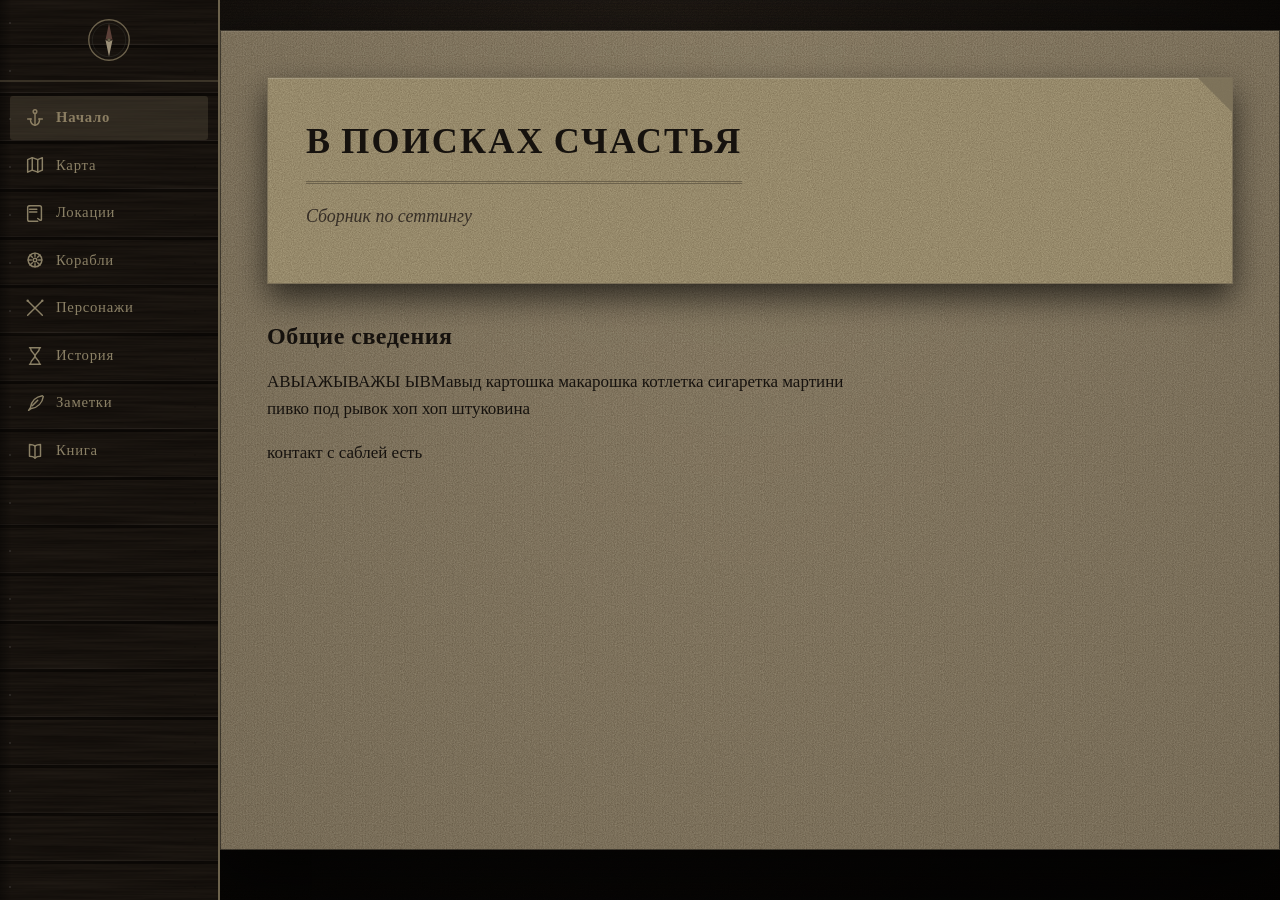
<file: index.html>
<!DOCTYPE html>
<html lang="ru">
<head>
<meta charset="UTF-8">
<meta name="viewport" content="width=device-width, initial-scale=1.0">
<title>В поисках счастья</title>
<meta name="description" content="Сайт-сеттинг.">
<link rel="preconnect" href="https://fonts.googleapis.com">
<link rel="preconnect" href="https://fonts.gstatic.com" crossorigin>
<link href="https://fonts.googleapis.com/css2?family=Pirata+One&family=Cinzel:wght@400;600;700&family=IM+Fell+English:ital@0;1&family=Special+Elite&display=swap" rel="stylesheet">
<link rel="stylesheet" href="style.css">
</head>
<body>

<div class="app-shell">
  <!-- ============ СПИНКА / НАВИГАЦИЯ (корешок судового журнала) ============ -->
  <nav class="spine" id="spine" aria-label="Основная навигация">
    <div class="spine-brand" aria-hidden="true">
      <svg viewBox="0 0 100 100" fill="none">
        <circle cx="50" cy="50" r="46" stroke="#6c624c" stroke-width="3"/>
        <circle cx="50" cy="50" r="38" stroke="#464a43" stroke-width="1" opacity=".7"/>
        <g class="compass-needle">
          <path d="M50 12 L58 50 L50 46 L42 50 Z" fill="#5c4038"/>
          <path d="M50 88 L58 50 L50 54 L42 50 Z" fill="#9c9078"/>
        </g>
        <circle cx="50" cy="50" r="4" fill="#6c624c"/>
      </svg>
    </div>
    <ul class="spine-tabs" id="spine-tabs">
      <!-- заполняется через engine.js -->
    </ul>
  </nav>

  <div class="main-col">
    <main class="content" id="app" role="main">
      <!-- содержимое подставляется через engine.js -->
    </main>
  </div>
</div>

<!--
  ПОРЯДОК ПОДКЛЮЧЕНИЯ ВАЖЕН:
  сначала файлы с данными (data/*.js) — их можно редактировать свободно,
  затем engine.js — общий код сайта, его трогать не нужно.
-->
<script src="data/site-info.js"></script>
<script src="data/locations.js"></script>
<script src="data/ships.js"></script>
<script src="data/characters.js"></script>
<script src="data/history.js"></script>
<script src="data/notes.js"></script>
<script src="data/book.js"></script>
<script src="engine.js"></script>
</body>
</html>
</file>
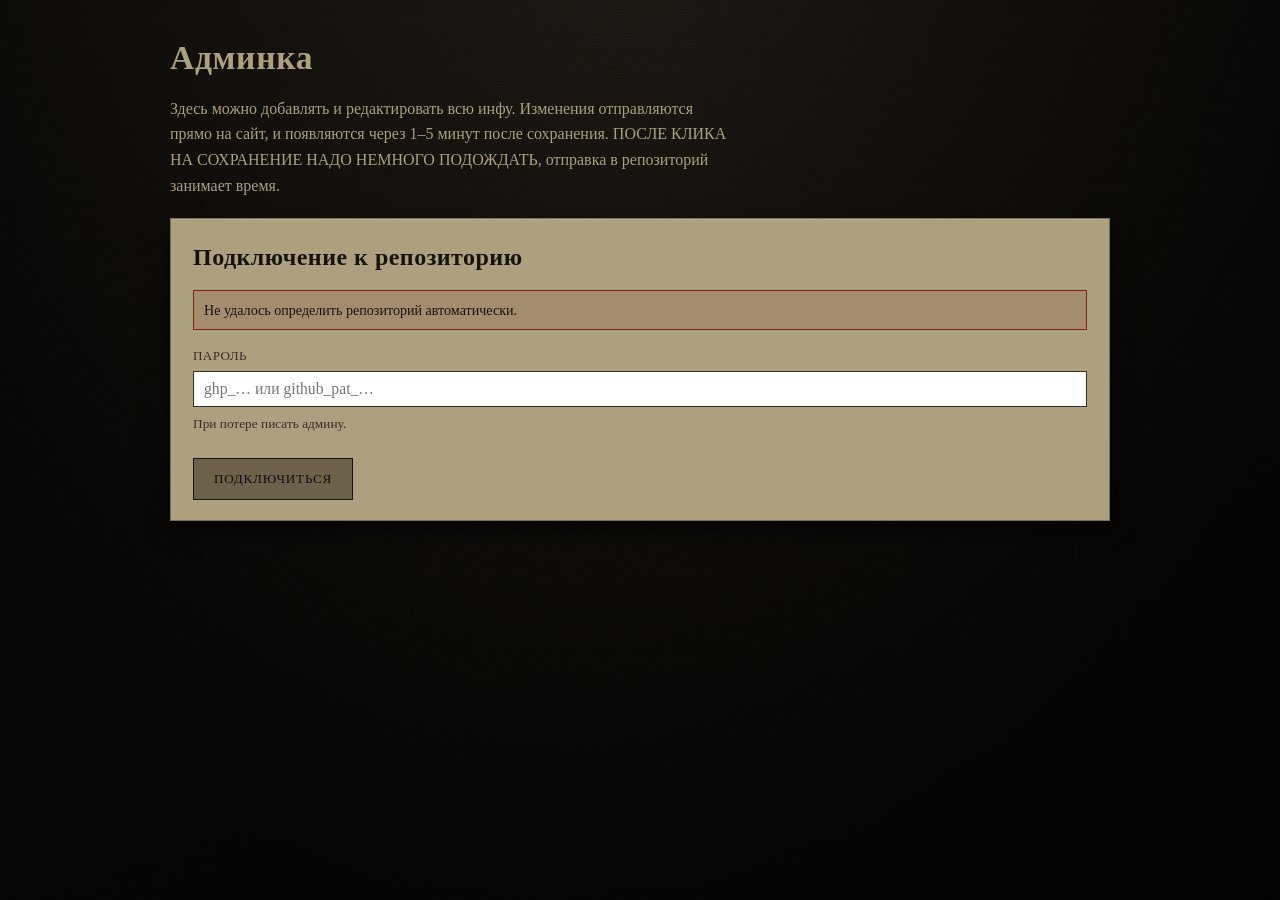
<file: admin.html>
<!DOCTYPE html>
<html lang="ru">
<head>
<meta charset="UTF-8">
<meta name="viewport" content="width=device-width, initial-scale=1.0">
<title>Админка || В поисках счастья</title>
<meta name="robots" content="noindex, nofollow">
<link rel="preconnect" href="https://fonts.googleapis.com">
<link rel="preconnect" href="https://fonts.gstatic.com" crossorigin>
<link href="https://fonts.googleapis.com/css2?family=Cinzel:wght@400;600;700&family=IM+Fell+English:ital@0;1&family=Special+Elite&display=swap" rel="stylesheet">
<link rel="stylesheet" href="style.css">
<style>
  /* ---- служебные стили админки, поверх основной темы сайта ---- */
  body{ font-size:16px; }
  .admin-shell{ max-width:980px; margin:0 auto; padding:32px 20px 100px; }
  .admin-head h1{ font-family:var(--font-head); color:var(--parchment-light); margin-bottom:.3em; }
  .admin-head p{ max-width:70ch; }

  .admin-card{
    background: var(--parchment-light);
    border:1px solid var(--parchment-dark);
    box-shadow: 0 1px 0 rgba(255,255,255,.15) inset, 0 10px 22px var(--shadow);
    padding:20px 22px;
    margin:20px 0;
    color: var(--ink);
  }
  .admin-card h2{ margin-top:0; }
  .admin-card small{ color: var(--ink-soft); display:block; margin-top:2px; }

  .admin-grid2{ display:grid; grid-template-columns:1fr 1fr; gap:12px 16px; }
  @media (max-width:640px){ .admin-grid2{ grid-template-columns:1fr; } }

  .admin-field{ display:flex; flex-direction:column; gap:4px; margin-bottom:14px; }
  .admin-field > span{ font-family:var(--font-head); font-size:.82rem; letter-spacing:.03em; color:var(--ink-soft); }
  .admin-field input[type="text"],
  .admin-field input[type="number"],
  .admin-field input[type="password"],
  .admin-field select,
  .admin-field textarea{
    font-family: var(--font-body);
    font-size:.98rem;
    padding:8px 10px;
    border:1px solid var(--ink-soft);
    background:#fff;
    color: var(--ink);
    width:100%;
  }
  .admin-field textarea.mono{ font-family: var(--font-stamp); font-size:.85rem; line-height:1.5; }
  .admin-field textarea{ resize:vertical; }

  .admin-id-row{ display:flex; gap:8px; }
  .admin-id-row input{ flex:1; }

  .btn-sm{ padding:6px 10px; font-size:.68rem; }
  .btn.danger, .btn-ghost.danger{ border-color:#7a2418; color:#7a2418; }

  .admin-toolbar{ display:flex; gap:10px; flex-wrap:wrap; margin-bottom:16px; }

  .admin-list{ display:flex; flex-direction:column; gap:8px; }
  .admin-row{
    display:flex; justify-content:space-between; align-items:center; gap:12px;
    background: var(--parchment);
    border:1px solid var(--parchment-dark);
    padding:10px 14px;
    color: var(--ink);
  }
  .admin-row-main{ display:flex; flex-direction:column; }
  .admin-row-sub{ font-size:.78rem; color: var(--ink-soft); }
  .admin-row-actions{ display:flex; gap:6px; flex-wrap:wrap; }
  .admin-empty{ color: var(--ink-soft); }

  .admin-form h3{ margin-top:0; }
  .admin-form-actions{ display:flex; gap:10px; margin-top:10px; }

  .admin-pairs .admin-pairs-rows{ display:flex; flex-direction:column; gap:6px; margin:6px 0; }
  .admin-pair-row{ display:flex; gap:6px; }
  .admin-pair-row input{ flex:1; padding:6px 8px; border:1px solid var(--ink-soft); font-family:var(--font-body); }

  .admin-checklist-filter{
    font-family: var(--font-body); font-size:.9rem; padding:6px 8px;
    border:1px solid var(--ink-soft); margin-bottom:6px; width:100%;
  }
  .admin-checklist-box{
    max-height:260px; overflow-y:auto; border:1px solid var(--ink-soft);
    background:#fff; padding:6px 8px; display:flex; flex-direction:column; gap:1px;
  }
  .admin-checklist-item{
    display:flex; align-items:baseline; gap:8px; padding:5px 6px;
    font-family:var(--font-body); font-size:.92rem; color:var(--ink); cursor:pointer;
  }
  .admin-checklist-item:hover{ background: var(--parchment); }
  .admin-checklist-item input{ margin:0; flex-shrink:0; }
  .admin-checklist-id{ color:var(--ink-soft); font-size:.8em; }

  #admin-content{
    background: var(--parchment-light);
    border:1px solid var(--parchment-dark);
    box-shadow: 0 1px 0 rgba(255,255,255,.15) inset, 0 10px 22px var(--shadow);
    padding:20px 22px;
    color: var(--ink);
    min-height:60px;
  }
  #admin-content:empty{ display:none; }

  .admin-tabs{ margin:20px 0 16px; }
  .admin-tab-select{
    font-family: var(--font-head); font-size:.85rem; letter-spacing:.03em; text-transform:uppercase;
    padding:11px 14px; border:1px solid var(--parchment-dark); background: var(--leather-dark);
    color:var(--parchment-light); width:100%; max-width:380px; cursor:pointer;
  }

  .admin-repo-error{
    font-size:.88rem; margin:0 0 16px; padding:8px 10px;
    background: rgba(122,36,24,.15); border:1px solid #7a2418; color: var(--ink);
  }
  .admin-repo-error code{ font-family: var(--font-stamp); font-size:.9em; }

  .admin-mappoint-box{
    position:relative; width:100%; max-width:520px; border:1px solid var(--ink-soft);
    background: var(--parchment); overflow:hidden; cursor:crosshair; line-height:0;
  }
  .admin-mappoint-img{ width:100%; height:auto; display:block; user-select:none; -webkit-user-drag:none; }
  .admin-mappoint-noimg{
    padding:28px 16px; text-align:center; color: var(--ink-soft); font-size:.85rem; line-height:1.5;
  }
  .admin-mappoint-pin{
    position:absolute; width:18px; height:18px; margin-left:-9px; margin-top:-9px;
    border-radius:50%; background: var(--gold, #c9a227); border:2px solid #3a2a1a;
    box-shadow:0 1px 4px rgba(0,0,0,.6); cursor:grab; touch-action:none;
  }
  .admin-mappoint-pin:active{ cursor:grabbing; }
  .admin-mappoint-controls{ display:flex; gap:10px; align-items:center; margin-top:8px; flex-wrap:wrap; }
  .admin-mappoint-coord{ display:flex; align-items:center; gap:6px; font-size:.85rem; color: var(--ink-soft); }
  .admin-mappoint-coord input{
    width:80px; padding:5px 7px; border:1px solid var(--ink-soft); font-family:var(--font-body);
  }

  .admin-status{
    font-size:.88rem; margin-top:10px; padding:8px 10px;
    border-left:3px solid var(--gold); display:none;
    color: var(--ink); background: rgba(22,18,14,.05);
  }
  .admin-status.show{ display:block; }
  .admin-status.success{ border-color: var(--gold-bright); }
  .admin-status.error{ border-color:#7a2418; color:#5a1c12; background: rgba(122,36,24,.08); }
  .admin-status.info{ border-color: var(--ink-soft); }

  .admin-toast{
    position:fixed; right:18px; bottom:18px; max-width:340px;
    background: var(--leather-dark); border:1px solid var(--gold); color:var(--parchment-light);
    padding:12px 16px; box-shadow:0 10px 24px rgba(0,0,0,.6); font-size:.9rem; z-index:50;
  }
  .admin-toast.error{ border-color:#7a2418; }

  .admin-warn{
    font-size:.85rem; background: rgba(122,36,24,.15); border:1px solid #7a2418;
    padding:10px 12px; color: var(--parchment-light); margin-top:10px;
  }
</style>
</head>
<body>

<div class="admin-shell">  <header class="admin-head">    <h1>Админка</h1>    <p>Здесь можно добавлять и редактировать всю инфу. Изменения отправляются прямо на сайт, и появляются через 1–5 минут после сохранения. ПОСЛЕ КЛИКА НА СОХРАНЕНИЕ НАДО НЕМНОГО ПОДОЖДАТЬ, отправка в репозиторий занимает время.</p>  </header>

  <section class="admin-card" id="setup-panel">
    <h2>Подключение к репозиторию</h2>
    <form id="connect-form">
      <p class="admin-repo-error" id="repo-error-line" hidden>
        Не удалось определить репозиторий автоматически.</p>
      <input type="hidden" id="cfg-owner">
      <input type="hidden" id="cfg-repo">
      <div class="admin-grid2" id="repo-fields-grid">
        <label class="admin-field" style="grid-column:1/-1">
          <span>ПАРОЛЬ</span>
          <input type="password" id="cfg-token" placeholder="ghp_… или github_pat_…">
          <small>При потере писать админу.</small>
        </label>
      </div>
      <div class="admin-form-actions">
        <button type="submit" class="btn">Подключиться</button>
      </div>
      <div class="admin-status" id="connect-status"></div>
    </form>
  </section>

  <nav class="admin-tabs" id="admin-tabs" hidden></nav>
  <section id="admin-content"></section>
</div>

<div id="toast" class="admin-toast" hidden></div>

<script>
/* =========================================================================
   АДМИНКА — читает и пишет файлы data/*.js напрямую через GitHub API.
   Логику сайта (engine.js, style.css) эта страница не трогает.
   ========================================================================= */

// Разрешаем переопределить адрес API через ?apiBase=... — используется
// только для локального тестирования, обычным пользователям не нужно.
const API_BASE = new URLSearchParams(location.search).get("apiBase") || "https://api.github.com";
const CONFIG_KEY = "codexAdminConfig_v1";
const DEFAULT_BRANCH = "main"; // ветку больше не выбирают в интерфейсе — всегда работаем с main

function escapeHtml(str){
  return String(str ?? "").replace(/[&<>"']/g, s => ({
    "&":"&amp;", "<":"&lt;", ">":"&gt;", '"':"&quot;", "'":"&#39;"
  }[s]));
}
function escapeAttr(str){ return escapeHtml(str); }

function b64EncodeUnicode(str){
  return btoa(encodeURIComponent(str).replace(/%([0-9A-F]{2})/g, (_, p) => String.fromCharCode(parseInt(p, 16))));
}
function b64DecodeUnicode(str){
  return decodeURIComponent(atob(str).split("").map(c => "%" + ("00" + c.charCodeAt(0).toString(16)).slice(-2)).join(""));
}

const TRANSLIT = {а:"a",б:"b",в:"v",г:"g",д:"d",е:"e",ё:"e",ж:"zh",з:"z",и:"i",й:"y",к:"k",л:"l",м:"m",н:"n",о:"o",п:"p",р:"r",с:"s",т:"t",у:"u",ф:"f",х:"h",ц:"ts",ч:"ch",ш:"sh",щ:"sch",ъ:"",ы:"y",ь:"",э:"e",ю:"yu",я:"ya"};
function slugify(str, prefix){
  const t = String(str || "").toLowerCase().split("").map(ch => TRANSLIT[ch] ?? ch).join("");
  const s = t.replace(/[^a-z0-9]+/g, "-").replace(/^-+|-+$/g, "");
  return prefix ? `${prefix}-${s}` : s;
}

// ---------- автоопределение владельца/репозитория по адресу GitHub Pages ----------
// Работает, когда страница открыта как https://ВЛАДЕЛЕЦ.github.io/... —
// для пользовательских/органайзе้шн-страниц (репозиторий "владелец.github.io",
// сайт в корне) и для проектных страниц (репозиторий = первая папка в пути).
// Если сайт на своём домене или открыт локально — определить не получится,
// тогда поля показываются для ручного ввода.
function detectRepoFromLocation(){
  const m = location.hostname.match(/^([a-z0-9](?:[a-z0-9-]*[a-z0-9])?)\.github\.io$/i);
  if(!m) return null;
  const owner = m[1];
  const parts = location.pathname.split("/").filter(Boolean);
  const first = parts[0];
  const looksLikeRootFile = !first || (parts.length === 1 && first.includes("."));
  const repo = looksLikeRootFile ? `${owner}.github.io` : first;
  return { owner, repo };
}

function applyAutoDetect(){
  const detected = detectRepoFromLocation();
  const errorLine = document.getElementById("repo-error-line");
  const ownerInput = document.getElementById("cfg-owner");
  const repoInput = document.getElementById("cfg-repo");
  const submitBtn = document.querySelector('#connect-form button[type="submit"]');

  if(detected){
    ownerInput.value = detected.owner;
    repoInput.value = detected.repo;
    errorLine.hidden = true;
    if(submitBtn) submitBtn.disabled = false;
  } else {
    ownerInput.value = "";
    repoInput.value = "";
    errorLine.hidden = false;
    if(submitBtn) submitBtn.disabled = true;
  }
}

// ---------- конфиг / localStorage ----------
function getConfig(){
  try{ return JSON.parse(localStorage.getItem(CONFIG_KEY) || "{}"); }
  catch(e){ return {}; }
}
function setConfig(cfg){ localStorage.setItem(CONFIG_KEY, JSON.stringify(cfg)); }
function clearConfig(){ localStorage.removeItem(CONFIG_KEY); }

function authHeaders(){
  const { token } = getConfig();
  return { Authorization: `Bearer ${token}`, Accept: "application/vnd.github+json" };
}

// ---------- GitHub API ----------
async function ghGetFile(path){
  const { owner, repo, branch } = getConfig();
  const url = `${API_BASE}/repos/${owner}/${repo}/contents/${encodeURI(path)}?ref=${encodeURIComponent(branch)}`;
  const res = await fetch(url, { headers: authHeaders() });
  if(!res.ok){
    if(res.status === 404) throw new Error(`Файл ${path} не найден в ${owner}/${repo} (ветка ${branch}).`);
    if(res.status === 401 || res.status === 403) throw new Error("Токен недействителен или не хватает прав доступа.");
    throw new Error(`Ошибка загрузки ${path}: HTTP ${res.status}`);
  }
  const json = await res.json();
  const raw = (json.content || "").replace(/\n/g, "");
  return { content: b64DecodeUnicode(raw), sha: json.sha };
}

async function ghPutFile(path, content, sha, message){
  const { owner, repo, branch } = getConfig();
  const url = `${API_BASE}/repos/${owner}/${repo}/contents/${encodeURI(path)}`;
  const res = await fetch(url, {
    method: "PUT",
    headers: { ...authHeaders(), "Content-Type": "application/json" },
    body: JSON.stringify({ message, branch, sha, content: b64EncodeUnicode(content) })
  });
  if(!res.ok){
    let msg = `HTTP ${res.status}`;
    try{ const j = await res.json(); if(j.message) msg = j.message; }catch(e){}
    if(res.status === 409) throw new Error("Файл изменился в репозитории с момента загрузки. Нажмите «Обновить из GitHub» и повторите правку.");
    throw new Error(`Не удалось сохранить ${path}: ${msg}`);
  }
  return res.json();
}

// ---------- описание файлов данных ----------
const HEADER_NOTE = "\n   Этот файл можно редактировать и через панель admin.html — она\n   перезаписывает файл целиком (кавычки у ключей могут поменяться,\n   на работу сайта это не влияет), и вручную, как обычно.";

// Подсказка про вставку картинок — показывается над полями текста, которые
// это поддерживают (заметки, биография, история и т.п.). Показывается как
// обычный текст (через HTML-сущности), а не как настоящий тег, поэтому
// пример виден, а не пытается загрузиться как картинка.
const IMG_HINT = 'Чтобы вставить картинку в текст, добавьте отдельной строкой: '
  + '<code>&lt;img src="ССЫЛКА_НА_КАРТИНКУ"&gt;</code>. '
  + 'Абзацы разделяйте пустой строкой.';

const SCHEMAS = {
  locations: {
    file: "data/locations.js", dataKey: "locations", title: "Локации", kind: "array", idPrefix: "loc",
    header: `/* =========================================================================
   ЛОКАЦИИ
   =========================================================================
   id            — уникальный код локации, латиницей, без пробелов
   name          — название на странице
   type          — короткая подпись типа места
   image         — путь/ссылка на картинку, или "" для авто-заглушки
   short         — короткое описание (видно в карточке-превью)
   history       — полный текст истории места. Абзацы разделяйте ПУСТОЙ СТРОКОЙ
   characterIds  — список id персонажей (data/characters.js), отмечаются
                   галочками в админке
   mapX, mapY    — положение метки на карте, в ПРОЦЕНТАХ (0-100)${HEADER_NOTE}
   ========================================================================= */
`,
    fields: [
      { key:"id", label:"ID", type:"id", hint:"латиницей, без пробелов, уникальный" },
      { key:"name", label:"Название", type:"text" },
      { key:"type", label:"Тип места", type:"text" },
      { key:"image", label:"Картинка (ссылка)", type:"text", placeholder:"пусто — авто-заглушка" },
      { key:"short", label:"Короткое описание", type:"textarea" },
      { key:"history", label:"Полная история", type:"paragraphs", hint: IMG_HINT },
      { key:"characterIds", label:"Персонажи", type:"checklist-dynamic", source:"characters", hint:"отметьте персонажей, привязанных к этой локации" },
      { key:"mapX", pairKey:"mapY", label:"Метка на карте", type:"mappoint",
        hint:"Кликните по карте или перетащите метку, чтобы задать положение. Числа тоже можно вписать вручную (проценты 0–100)." }
    ]
  },
  characters: {
    file: "data/characters.js", dataKey: "characters", title: "Персонажи", kind: "array", idPrefix: "char",
    header: `/* =========================================================================
   ПЕРСОНАЖИ
   =========================================================================
   id            — уникальный код персонажа, латиницей, без пробелов
   name          — имя на странице
   role          — роль/должность
   faction       — фракция/принадлежность
   locationId    — id локации из data/locations.js, или null
   shipId        — id корабля из data/ships.js, или null
   tags          — список коротких меток-чипов
   image         — путь/ссылка на портрет, или "" для авто-заглушки
   references    — список { src, caption } для референсов дизайна
   arts          — список { src, caption } для готовых артов
   shortBio      — короткая биография (видна в карточке-превью и списке)
   biography     — полная биография. Абзацы разделяйте ПУСТОЙ СТРОКОЙ
   historyNotes  — предыстория/бэкграунд, тем же образом абзацами${HEADER_NOTE}
   ========================================================================= */
`,
    fields: [
      { key:"id", label:"ID", type:"id", hint:"латиницей, без пробелов, уникальный" },
      { key:"name", label:"Имя", type:"text" },
      { key:"role", label:"Роль/должность", type:"text" },
      { key:"faction", label:"Фракция", type:"text" },
      { key:"locationId", label:"Локация", type:"select-dynamic", source:"locations" },
      { key:"shipId", label:"Корабль", type:"select-dynamic", source:"ships" },
      { key:"tags", label:"Метки-чипы", type:"tags", hint:"через запятую" },
      { key:"image", label:"Портрет (ссылка)", type:"text", placeholder:"пусто — авто-заглушка" },
      { key:"references", label:"Референсы", type:"pairs" },
      { key:"arts", label:"Арты", type:"pairs" },
      { key:"shortBio", label:"Короткая биография", type:"textarea" },
      { key:"biography", label:"Полная биография", type:"paragraphs", hint: IMG_HINT },
      { key:"historyNotes", label:"Предыстория", type:"paragraphs", hint: IMG_HINT }
    ]
  },
  ships: {
    file: "data/ships.js", dataKey: "ships", title: "Корабли", kind: "array", idPrefix: "ship",
    header: `/* =========================================================================
   КОРАБЛИ
   =========================================================================
   id            — уникальный код корабля, латиницей, без пробелов
   name          — название на странице
   type          — короткая подпись (класс судна, число орудий и т.п.)
   image         — путь/ссылка на картинку, или "" для авто-заглушки
   short         — короткое описание (видно в карточке-превью)
   history       — полный текст истории корабля. Абзацы — ПУСТОЙ СТРОКОЙ
   characterIds  — список id персонажей из экипажа, отмечаются галочками
                   в админке${HEADER_NOTE}
   ========================================================================= */
`,
    fields: [
      { key:"id", label:"ID", type:"id", hint:"латиницей, без пробелов, уникальный" },
      { key:"name", label:"Название", type:"text" },
      { key:"type", label:"Тип/класс", type:"text" },
      { key:"image", label:"Картинка (ссылка)", type:"text", placeholder:"пусто — авто-заглушка" },
      { key:"short", label:"Короткое описание", type:"textarea" },
      { key:"history", label:"Полная история", type:"paragraphs", hint: IMG_HINT },
      { key:"characterIds", label:"Экипаж", type:"checklist-dynamic", source:"characters", hint:"отметьте персонажей из экипажа" }
    ]
  },
  historyTimeline: {
    file: "data/history.js", dataKey: "historyTimeline", title: "История", kind: "array",
    header: `/* =========================================================================
   ИСТОРИЯ МИРА (ХРОНОЛОГИЯ)
   =========================================================================
   Записи выводятся в том порядке, в котором идут в этом списке —
   двигайте их стрелками вверх/вниз в админке.
   date   — подпись даты/времени (текст, не обязательно точная дата)
   title  — заголовок события
   text   — краткое описание события${HEADER_NOTE}
   ========================================================================= */
`,
    fields: [
      { key:"date", label:"Дата/период", type:"text", placeholder:"например, «6 лет назад»" },
      { key:"title", label:"Заголовок события", type:"text" },
      { key:"text", label:"Описание", type:"textarea" }
    ]
  },
  notes: {
    file: "data/notes.js", dataKey: "notes", title: "Заметки", kind: "array",
    header: `/* =========================================================================
   ЗАМЕТКИ
   =========================================================================
   title  — заголовок заметки
   tags   — список коротких меток-чипов (по ним работает фильтр на странице)
   text   — текст заметки${HEADER_NOTE}
   ========================================================================= */
`,
    fields: [
      { key:"title", label:"Заголовок", type:"text" },
      { key:"tags", label:"Метки", type:"tags", hint:"через запятую" },
      { key:"text", label:"Текст заметки", type:"paragraphs", hint: IMG_HINT }
    ]
  },
  book: {
    file: "data/book.js", dataKey: "bookChapters", title: "Книга", kind: "array",
    header: `/* =========================================================================
   КНИГА
   =========================================================================
   Каждая запись — ЦЕЛАЯ ГЛАВА (текст любой длины). Показываются по порядку —
   двигайте стрелками вверх/вниз в админке, чтобы поменять порядок глав.
   На сайте одна глава — это один лист, который сам вытягивается по
   высоте под весь текст (текст не режется на страницы).
   title  — необязательное название главы (например, «Глава 1»)
   text   — полный текст главы. Абзацы разделяйте ПУСТОЙ СТРОКОЙ${HEADER_NOTE}
   ========================================================================= */
`,
    fields: [
      { key:"title", label:"Название главы", type:"text", placeholder:"например, «Глава 1»" },
      { key:"text", label:"Текст главы", type:"paragraphs", hint: "Пишите сколько угодно — лист главы сам растянется под весь текст. " + IMG_HINT }
    ]
  },
  siteInfo: {
    file: "data/site-info.js", title: "Сайт-инфо", kind: "object",
    header: `/* =========================================================================
   ОБЩАЯ ИНФОРМАЦИЯ О САЙТЕ${HEADER_NOTE}
   ========================================================================= */
`,
    fields: [
      { key:"siteTitle", label:"Название сайта", type:"text" },
      { key:"siteTagline", label:"Подпись/тэглайн", type:"text" },
      { key:"mapImage", label:"Картинка карты (путь или ссылка)", type:"text" },
      { key:"aboutInfo", label:"Текст на главной («Общие сведения»)", type:"paragraphs", hint: IMG_HINT }
    ]
  }
};
const TAB_ORDER = ["characters","ships","locations","historyTimeline","notes","book","siteInfo"];

let cache = {};       // { [schemaKey]: { data, sha } }
let currentTab = null;

// ---------- загрузка файлов ----------
async function loadFile(key){
  const schema = SCHEMAS[key];
  const { content, sha } = await ghGetFile(schema.file);
  const fakeWindow = {};
  try{ new Function("window", content)(fakeWindow); }
  catch(e){ throw new Error(`Не удалось разобрать ${schema.file}: ${e.message}`); }
  const siteData = fakeWindow.SITE_DATA || {};
  let data;
  if(schema.kind === "object"){
    data = {};
    schema.fields.forEach(f => data[f.key] = siteData[f.key] ?? "");
  } else {
    data = Array.isArray(siteData[schema.dataKey]) ? siteData[schema.dataKey] : [];
  }
  cache[key] = { data, sha };
}

async function preloadAll(){
  const errors = [];
  for(const key of TAB_ORDER){
    try{ await loadFile(key); }
    catch(e){ errors.push(e.message); }
  }
  if(errors.length) showToast(errors.join(" "), true);
}

// ---------- сериализация обратно в файл ----------
function buildFileText(key){
  const schema = SCHEMAS[key];
  const body = "window.SITE_DATA = window.SITE_DATA || {};\n\n";
  if(schema.kind === "object"){
    const data = cache[key].data;
    const lines = schema.fields.map(f => `window.SITE_DATA.${f.key} = ${JSON.stringify(data[f.key] ?? "")};`);
    return schema.header + body + lines.join("\n\n") + "\n";
  }
  const arr = cache[key].data;
  return schema.header + body + `window.SITE_DATA.${schema.dataKey} = ${JSON.stringify(arr, null, 2)};\n`;
}

async function commitFile(key, message){
  const schema = SCHEMAS[key];
  const text = buildFileText(key);
  const result = await ghPutFile(schema.file, text, cache[key].sha, message || `Обновление ${schema.file} через admin.html`);
  cache[key].sha = result.content.sha;
}

// ---------- UI: статус / тосты ----------
const statusEl = document.getElementById("connect-status");
function showStatus(msg, kind){
  statusEl.textContent = msg;
  statusEl.className = `admin-status show ${kind || ""}`;
}
const toastEl = document.getElementById("toast");
let toastTimer = null;
function showToast(msg, isError){
  toastEl.textContent = msg;
  toastEl.className = "admin-toast" + (isError ? " error" : "");
  toastEl.hidden = false;
  clearTimeout(toastTimer);
  toastTimer = setTimeout(() => { toastEl.hidden = true; }, 5000);
}

// ---------- поля форм ----------
function renderField(field, value, item){
  const id = `f_${field.key}`;
  switch(field.type){
    case "text":
      return `<label class="admin-field"><span>${field.label}</span><input type="text" id="${id}" name="${field.key}" value="${escapeAttr(value ?? "")}" placeholder="${escapeAttr(field.placeholder || "")}"></label>`;
    case "number":
      return `<label class="admin-field"><span>${field.label}</span><input type="number" step="any" id="${id}" name="${field.key}" value="${value ?? ""}"></label>`;
    case "textarea":
      return `<label class="admin-field"><span>${field.label}</span>${field.hint ? `<small>${field.hint}</small>` : ""}<textarea id="${id}" name="${field.key}" rows="3">${escapeHtml(value ?? "")}</textarea></label>`;
    case "paragraphs":
      return `<label class="admin-field"><span>${field.label}</span>${field.hint ? `<small>${field.hint}</small>` : ""}<textarea id="${id}" name="${field.key}" rows="7" class="mono">${escapeHtml(value ?? "")}</textarea></label>`;
    case "tags":
      return `<label class="admin-field"><span>${field.label}</span>${field.hint ? `<small>${field.hint}</small>` : ""}<input type="text" id="${id}" name="${field.key}" value="${escapeAttr((value || []).join(", "))}"></label>`;
    case "select":
      return `<label class="admin-field"><span>${field.label}</span><select id="${id}" name="${field.key}">${field.options.map(o => `<option value="${o.value}" ${o.value === value ? "selected" : ""}>${o.label}</option>`).join("")}</select></label>`;
    case "select-dynamic": {
      const list = (cache[field.source] && cache[field.source].data) || [];
      const opts = [`<option value="">— не указано —</option>`].concat(
        list.map(it => `<option value="${escapeAttr(it.id)}" ${it.id === value ? "selected" : ""}>${escapeHtml(it.name)} (${escapeHtml(it.id)})</option>`)
      ).join("");
      return `<label class="admin-field"><span>${field.label}</span><select id="${id}" name="${field.key}">${opts}</select></label>`;
    }
    case "id":
      return `<label class="admin-field"><span>${field.label}</span>${field.hint ? `<small>${field.hint}</small>` : ""}
        <div class="admin-id-row">
          <input type="text" id="${id}" name="${field.key}" value="${escapeAttr(value ?? "")}">
          <button type="button" class="btn btn-ghost btn-sm" id="suggest-id-btn">Предложить</button>
        </div>
      </label>`;
    case "pairs":
      return renderPairsField(field, value || []);
    case "checklist-dynamic":
      return renderChecklistField(field, value || []);
    case "mappoint":
      return renderMapPointField(field, value, item ? item[field.pairKey] : null);
    default:
      return "";
  }
}
function renderMapPointField(field, xVal, yVal){
  const mapImage = (cache.siteInfo && cache.siteInfo.data && cache.siteInfo.data.mapImage) || "";
  const hasPoint = xVal !== null && xVal !== undefined && xVal !== "" && yVal !== null && yVal !== undefined && yVal !== "";
  const left = hasPoint ? xVal : 50;
  const top = hasPoint ? yVal : 50;
  return `<div class="admin-field admin-mappoint" data-map-key="${field.key}" data-map-pair="${field.pairKey}">
    <span>${field.label}</span>
    ${field.hint ? `<small>${field.hint}</small>` : ""}
    <div class="admin-mappoint-box">
      ${mapImage
        ? `<img src="${escapeAttr(mapImage)}" alt="" class="admin-mappoint-img" draggable="false">
           <div class="admin-mappoint-pin" style="left:${left}%; top:${top}%; ${hasPoint ? "" : "display:none;"}"></div>`
        : `<div class="admin-mappoint-noimg">Картинка карты не задана — впишите ссылку на вкладке «Сайт-инфо», тогда здесь появится карта для клика.</div>`}
    </div>
    <div class="admin-mappoint-controls">
      <label class="admin-mappoint-coord">X <input type="number" step="any" min="0" max="100" name="${field.key}" value="${xVal ?? ""}"></label>
      <label class="admin-mappoint-coord">Y <input type="number" step="any" min="0" max="100" name="${field.pairKey}" value="${yVal ?? ""}"></label>
      <button type="button" class="btn btn-ghost btn-sm" data-mappoint-clear>Убрать метку</button>
    </div>
  </div>`;
}
function wireMapPointField(wrapper){
  const xInput = wrapper.querySelector(`[name="${wrapper.dataset.mapKey}"]`);
  const yInput = wrapper.querySelector(`[name="${wrapper.dataset.mapPair}"]`);
  const clearBtn = wrapper.querySelector("[data-mappoint-clear]");
  const img = wrapper.querySelector(".admin-mappoint-img");
  const pin = wrapper.querySelector(".admin-mappoint-pin");
  const box = wrapper.querySelector(".admin-mappoint-box");

  if(clearBtn){
    clearBtn.addEventListener("click", () => {
      xInput.value = ""; yInput.value = "";
      if(pin) pin.style.display = "none";
    });
  }
  if(!img || !pin || !box) return; // карта не задана — только числовые поля

  function placeFromEvent(clientX, clientY){
    const rect = img.getBoundingClientRect();
    let x = ((clientX - rect.left) / rect.width) * 100;
    let y = ((clientY - rect.top) / rect.height) * 100;
    x = Math.max(0, Math.min(100, Math.round(x * 10) / 10));
    y = Math.max(0, Math.min(100, Math.round(y * 10) / 10));
    xInput.value = x; yInput.value = y;
    pin.style.left = x + "%"; pin.style.top = y + "%"; pin.style.display = "block";
  }
  box.addEventListener("click", e => { if(e.target !== pin) placeFromEvent(e.clientX, e.clientY); });

  let dragging = false;
  pin.addEventListener("pointerdown", e => { dragging = true; pin.setPointerCapture(e.pointerId); e.stopPropagation(); });
  pin.addEventListener("pointermove", e => { if(dragging) placeFromEvent(e.clientX, e.clientY); });
  pin.addEventListener("pointerup", () => { dragging = false; });
  pin.addEventListener("pointercancel", () => { dragging = false; });

  function syncFromInputs(){
    const xv = parseFloat(xInput.value), yv = parseFloat(yInput.value);
    if(!isNaN(xv) && !isNaN(yv)){ pin.style.left = xv + "%"; pin.style.top = yv + "%"; pin.style.display = "block"; }
    else pin.style.display = "none";
  }
  xInput.addEventListener("input", syncFromInputs);
  yInput.addEventListener("input", syncFromInputs);
}
function pairRowHtml(item){
  item = item || { src:"", caption:"" };
  return `<div class="admin-pair-row">
    <input type="text" placeholder="Ссылка (src)" data-pair-field="src" value="${escapeAttr(item.src || "")}">
    <input type="text" placeholder="Подпись" data-pair-field="caption" value="${escapeAttr(item.caption || "")}">
    <button type="button" class="btn btn-ghost btn-sm danger" data-remove-pair>×</button>
  </div>`;
}
function renderPairsField(field, items){
  return `<div class="admin-field admin-pairs" data-pairs-for="${field.key}">
    <span>${field.label}</span>
    <div class="admin-pairs-rows">${items.map(pairRowHtml).join("")}</div>
    <button type="button" class="btn btn-ghost btn-sm" data-add-pair="${field.key}">+ добавить</button>
  </div>`;
}

// Список с галочками, источник — данные другой вкладки (например, персонажи
// для локации/корабля). Хранит те же ID строкой массива, что и раньше,
// просто позволяет выбирать их кликом вместо ручного набора через запятую.
function renderChecklistField(field, values){
  const list = (cache[field.source] && cache[field.source].data) || [];
  const checked = new Set(values);
  let itemsHtml;
  if(list.length){
    itemsHtml = list.map(it => {
      const label = it.name || it.title || it.id;
      const searchKey = `${label} ${it.id}`.toLowerCase();
      return `<label class="admin-checklist-item" data-search="${escapeAttr(searchKey)}">
        <input type="checkbox" value="${escapeAttr(it.id)}" ${checked.has(it.id) ? "checked" : ""}>
        <span>${escapeHtml(label)}</span>
        <span class="admin-checklist-id">${escapeHtml(it.id)}</span>
      </label>`;
    }).join("");
  } else {
    const sourceTitle = (SCHEMAS[field.source] && SCHEMAS[field.source].title) || field.source;
    itemsHtml = `<p class="admin-empty">Список пуст — сначала добавьте записи на вкладке «${escapeHtml(sourceTitle)}».</p>`;
  }
  return `<div class="admin-field admin-checklist" data-checklist-for="${field.key}">
    <span>${field.label}</span>
    ${field.hint ? `<small>${field.hint}</small>` : ""}
    ${list.length > 6 ? `<input type="text" class="admin-checklist-filter" placeholder="Фильтр по имени или ID…">` : ""}
    <div class="admin-checklist-box">${itemsHtml}</div>
  </div>`;
}
function wireChecklistField(wrapper){
  const filterInput = wrapper.querySelector(".admin-checklist-filter");
  if(!filterInput) return;
  filterInput.addEventListener("input", () => {
    const q = filterInput.value.trim().toLowerCase();
    wrapper.querySelectorAll(".admin-checklist-item").forEach(item => {
      item.style.display = (!q || item.dataset.search.includes(q)) ? "" : "none";
    });
  });
}

function collectFormData(schema, formEl){
  const out = {};
  schema.fields.forEach(field => {
    if(field.type === "pairs"){
      const rows = formEl.querySelectorAll(`.admin-pairs[data-pairs-for="${field.key}"] .admin-pair-row`);
      out[field.key] = Array.from(rows).map(row => ({
        src: row.querySelector('[data-pair-field="src"]').value.trim(),
        caption: row.querySelector('[data-pair-field="caption"]').value.trim()
      })).filter(p => p.src || p.caption);
      return;
    }
    if(field.type === "mappoint"){
      const xEl = formEl.querySelector(`[name="${field.key}"]`);
      const yEl = formEl.querySelector(`[name="${field.pairKey}"]`);
      out[field.key] = xEl && xEl.value !== "" ? Number(xEl.value) : null;
      out[field.pairKey] = yEl && yEl.value !== "" ? Number(yEl.value) : null;
      return;
    }
    if(field.type === "checklist-dynamic"){
      const boxes = formEl.querySelectorAll(`.admin-checklist[data-checklist-for="${field.key}"] input[type="checkbox"]`);
      out[field.key] = Array.from(boxes).filter(b => b.checked).map(b => b.value);
      return;
    }
    const el = formEl.querySelector(`[name="${field.key}"]`);
    if(!el) return;
    if(field.type === "tags") out[field.key] = el.value.split(",").map(s => s.trim()).filter(Boolean);
    else if(field.type === "number") out[field.key] = el.value === "" ? null : Number(el.value);
    else if(field.type === "select-dynamic" || field.type === "select") out[field.key] = el.value || null;
    else out[field.key] = el.value;
  });
  return out;
}

// ---------- рендер вкладок / списков / форм ----------
const tabsEl = document.getElementById("admin-tabs");
const contentEl = document.getElementById("admin-content");

function renderTabs(){
  tabsEl.innerHTML = `<select id="admin-tab-select" class="admin-tab-select" aria-label="Раздел для редактирования">
    ${TAB_ORDER.map(key => `<option value="${key}">${SCHEMAS[key].title}</option>`).join("")}
  </select>`;
  document.getElementById("admin-tab-select").addEventListener("change", e => selectTab(e.target.value));
}

function selectTab(key){
  currentTab = key;
  const sel = document.getElementById("admin-tab-select");
  if(sel) sel.value = key;
  const schema = SCHEMAS[key];
  if(schema.kind === "object") renderObjectForm(key);
  else renderList(key);
}

function itemTitle(item){ return item.name || item.title || item.id || "(без названия)"; }

function renderList(key){
  const schema = SCHEMAS[key];
  const data = cache[key].data;
  const rows = data.map((item, idx) => `
    <div class="admin-row" data-idx="${idx}">
      <div class="admin-row-main">
        <strong>${escapeHtml(key === "book" ? (item.title || `Глава ${idx+1}`) : itemTitle(item))}</strong>
        ${item.type ? `<span class="admin-row-sub">${escapeHtml(item.type)}</span>` : ""}
      </div>
      <div class="admin-row-actions">
        <button type="button" class="btn btn-ghost btn-sm" data-action="up" title="Выше">↑</button>
        <button type="button" class="btn btn-ghost btn-sm" data-action="down" title="Ниже">↓</button>
        <button type="button" class="btn btn-ghost btn-sm" data-action="edit">Править</button>
        <button type="button" class="btn btn-ghost btn-sm danger" data-action="delete">Удалить</button>
      </div>
    </div>`).join("") || `<p class="admin-empty">Пока пусто.</p>`;

  contentEl.innerHTML = `
    <div class="admin-toolbar">
      <button type="button" class="btn" id="add-new-btn">+ Добавить</button>
      <button type="button" class="btn btn-ghost" id="reload-btn">Обновить из GitHub</button>
    </div>
    <div class="admin-list">${rows}</div>`;

  document.getElementById("add-new-btn").addEventListener("click", () => renderForm(key, null));
  document.getElementById("reload-btn").addEventListener("click", async () => {
    showToast("Обновляем…");
    try{ await loadFile(key); renderList(key); showToast("Обновлено."); }
    catch(e){ showToast(e.message, true); }
  });

  contentEl.querySelectorAll(".admin-row").forEach(row => {
    const idx = Number(row.dataset.idx);
    row.querySelector('[data-action="edit"]').addEventListener("click", () => renderForm(key, idx));
    row.querySelector('[data-action="delete"]').addEventListener("click", async () => {
      if(!confirm(`Удалить «${itemTitle(data[idx])}»? Это сразу сохранится в репозиторий.`)) return;
      data.splice(idx, 1);
      try{ await commitFile(key, `Удаление записи в ${schema.file}`); showToast("Удалено."); renderList(key); }
      catch(e){ showToast(e.message, true); }
    });
    row.querySelector('[data-action="up"]').addEventListener("click", async () => {
      if(idx === 0) return;
      [data[idx-1], data[idx]] = [data[idx], data[idx-1]];
      try{ await commitFile(key, `Изменение порядка в ${schema.file}`); renderList(key); }
      catch(e){ showToast(e.message, true); }
    });
    row.querySelector('[data-action="down"]').addEventListener("click", async () => {
      if(idx === data.length - 1) return;
      [data[idx+1], data[idx]] = [data[idx], data[idx+1]];
      try{ await commitFile(key, `Изменение порядка в ${schema.file}`); renderList(key); }
      catch(e){ showToast(e.message, true); }
    });
  });
}

function renderForm(key, index){
  const schema = SCHEMAS[key];
  const data = cache[key].data;
  const isNew = index === null;
  const item = isNew ? {} : data[index];
  const fieldsHtml = schema.fields.map(f => renderField(f, item[f.key], item)).join("");

  contentEl.innerHTML = `
    <form id="item-form" class="admin-form">
      <h3>${isNew ? "Новая запись" : "Редактирование записи"}</h3>
      ${fieldsHtml}
      <div class="admin-form-actions">
        <button type="submit" class="btn">Сохранить</button>
        <button type="button" class="btn btn-ghost" id="cancel-edit-btn">Отмена</button>
      </div>
    </form>`;

  const form = document.getElementById("item-form");

  form.querySelectorAll(".admin-mappoint[data-map-key]").forEach(wireMapPointField);
  form.querySelectorAll(".admin-checklist[data-checklist-for]").forEach(wireChecklistField);

  form.querySelectorAll("[data-add-pair]").forEach(btn => {
    btn.addEventListener("click", () => {
      const wrap = form.querySelector(`.admin-pairs[data-pairs-for="${btn.dataset.addPair}"] .admin-pairs-rows`);
      wrap.insertAdjacentHTML("beforeend", pairRowHtml());
      wrap.lastElementChild.querySelector("[data-remove-pair]").addEventListener("click", e => e.target.closest(".admin-pair-row").remove());
    });
  });
  form.querySelectorAll("[data-remove-pair]").forEach(btn => {
    btn.addEventListener("click", () => btn.closest(".admin-pair-row").remove());
  });

  const suggestBtn = document.getElementById("suggest-id-btn");
  if(suggestBtn){
    suggestBtn.addEventListener("click", () => {
      const nameField = form.querySelector('[name="name"]') || form.querySelector('[name="title"]');
      const idInput = form.querySelector('[name="id"]');
      if(nameField && idInput) idInput.value = slugify(nameField.value, schema.idPrefix);
    });
  }

  document.getElementById("cancel-edit-btn").addEventListener("click", () => renderList(key));

  form.addEventListener("submit", async e => {
    e.preventDefault();
    const newItem = collectFormData(schema, form);
    if(schema.fields.some(f => f.key === "id")){
      if(!newItem.id){ showToast("Заполните ID.", true); return; }
      const dup = data.some((it, i) => it.id === newItem.id && i !== index);
      if(dup){ showToast("Такой ID уже используется — выберите другой.", true); return; }
    }
    if(isNew) data.push(newItem); else data[index] = newItem;
    try{
      await commitFile(key, `${isNew ? "Добавление" : "Редактирование"} записи в ${schema.file}`);
      showToast("Сохранено. Сайт обновится за 1–3 минуты.");
      renderList(key);
    }catch(err){
      showToast(err.message, true);
    }
  });
}

function renderObjectForm(key){
  const schema = SCHEMAS[key];
  const data = cache[key].data;
  const fieldsHtml = schema.fields.map(f => renderField(f, data[f.key], data)).join("");
  contentEl.innerHTML = `
    <form id="item-form" class="admin-form">
      <h3>${schema.title}</h3>
      ${fieldsHtml}
      <div class="admin-form-actions">
        <button type="submit" class="btn">Сохранить</button>
        <button type="button" class="btn btn-ghost" id="reload-btn">Обновить из GitHub</button>
      </div>
    </form>`;
  document.getElementById("item-form").querySelectorAll(".admin-mappoint[data-map-key]").forEach(wireMapPointField);
  document.getElementById("item-form").querySelectorAll(".admin-checklist[data-checklist-for]").forEach(wireChecklistField);
  document.getElementById("reload-btn").addEventListener("click", async () => {
    try{ await loadFile(key); renderObjectForm(key); showToast("Обновлено."); }
    catch(e){ showToast(e.message, true); }
  });
  document.getElementById("item-form").addEventListener("submit", async e => {
    e.preventDefault();
    cache[key].data = collectFormData(schema, e.target);
    try{ await commitFile(key); showToast("Сохранено. Сайт обновится за 1–3 минуты."); }
    catch(err){ showToast(err.message, true); }
  });
}

// ---------- подключение ----------
document.getElementById("connect-form").addEventListener("submit", async e => {
  e.preventDefault();
  const owner = document.getElementById("cfg-owner").value.trim();
  const repo = document.getElementById("cfg-repo").value.trim();
  const branch = DEFAULT_BRANCH;
  const token = document.getElementById("cfg-token").value.trim();
  if(!owner || !repo || !token){ showStatus("Не удалось определить репозиторий или не указан токен.", "error"); return; }
  setConfig({ owner, repo, branch, token });
  showStatus("Проверяем доступ…", "info");
  try{
    const res = await fetch(`${API_BASE}/repos/${owner}/${repo}`, { headers: authHeaders() });
    if(!res.ok){
      if(res.status === 404) throw new Error("Репозиторий не найден или нет доступа.");
      if(res.status === 401 || res.status === 403) throw new Error("Токен недействителен, просрочен или не даёт доступа к этому репозиторию.");
      throw new Error(`HTTP ${res.status}`);
    }
    const info = await res.json();
    const canPush = info.permissions && info.permissions.push;
    cache = {};
    await preloadAll();
    renderTabs();
    tabsEl.hidden = false;
    selectTab(currentTab || TAB_ORDER[0]);
    if(canPush) showStatus("Подключено. Можно редактировать.", "success");
    else showStatus("Подключились, но у токена нет прав на запись. Попросите владельца добавить вас как Collaborator (Write), либо проверьте права токена.", "error");
  }catch(err){
    showStatus("Ошибка подключения: " + err.message, "error");
  }
});

// ---------- автозаполнение при открытии, если токен уже сохранён ----------
(function init(){
  const cfg = getConfig();
  applyAutoDetect();
  if(cfg.token) document.getElementById("cfg-token").value = cfg.token;
  const owner = document.getElementById("cfg-owner").value;
  const repo = document.getElementById("cfg-repo").value;
  if(owner && repo && cfg.token){
    document.getElementById("connect-form").requestSubmit();
  }
})();
</script>
</body>
</html>
</file>
<file: style.css>
/* =========================================================
   КОДЕКС ЧЁРНОГО ПРИЛИВА — стили
   Тема: судовой гроссбух / капитанский журнал.
   Этот файл менять не обязательно — он отвечает за внешний вид.
   ========================================================= */

:root{
  --ink:        #16120e;
  --ink-soft:   #362e26;
  --parchment:       #9c9078;
  --parchment-light: #aca07f;
  --parchment-dark:  #7a6f58;
  --leather:      #201a14;
  --leather-dark: #110d09;
  --leather-light:#342a20;
  --gold:      #6c624c;
  --gold-bright:#8b7e62;
  --verdigris:  #464a43;
  --wax-red:   #2a120c;
  --wax-green: #40443a;
  --wax-grey:  #423d34;
  --shadow: rgba(0,0,0,0.65);

  --font-display: 'Pirata One', serif;
  --font-head:    'Cinzel', serif;
  --font-body:    'IM Fell English', Georgia, serif;
  --font-stamp:   'Special Elite', 'Courier New', monospace;

  --spine-w-open: 220px;
}

*,*::before,*::after{ box-sizing: border-box; }
html{ scroll-behavior:smooth; }

body{
  margin:0;
  min-height:100vh;
  background:
    radial-gradient(ellipse at 50% -8%, rgba(0,0,0,0), rgba(0,0,0,.68) 78%),
    url("data:image/svg+xml;utf8,<svg xmlns='http://www.w3.org/2000/svg' width='140' height='140'><filter id='n'><feTurbulence type='fractalNoise' baseFrequency='0.85' numOctaves='2' stitchTiles='stitch'/><feColorMatrix type='saturate' values='0'/></filter><rect width='140' height='140' filter='url(%23n)'/></svg>"),
    repeating-linear-gradient(180deg, rgba(0,0,0,.09) 0px, rgba(0,0,0,.09) 1px, transparent 1px, transparent 3px),
    linear-gradient(160deg, #1c1712 0%, #130f0b 55%, #0b0806 100%);
  background-blend-mode: normal, overlay, normal, normal;
  background-attachment: fixed;
  color: var(--parchment-light);
  font-family: var(--font-body);
  font-size: 17px;
  line-height:1.6;
}

a{ color: var(--wax-red); text-decoration: none; }
a:hover{ text-decoration: underline; }
a:focus-visible, button:focus-visible, input:focus-visible, select:focus-visible{
  outline: 3px solid var(--gold-bright);
  outline-offset: 2px;
}

h1,h2,h3,h4{ font-family: var(--font-head); color: var(--ink); margin: 0 0 .5em; letter-spacing:.02em; }
h1{ font-size: 2.1rem; }
h2{ font-size: 1.5rem; }
h3{ font-size: 1.15rem; color: var(--ink-soft); }
p{ margin:0 0 1em; }

.eyebrow{
  font-family: var(--font-stamp);
  font-size:.72rem;
  letter-spacing:.14em;
  text-transform:uppercase;
  color: var(--wax-red);
  display:block;
  margin-bottom:.35em;
}

button{ font-family: var(--font-body); cursor:pointer; }

/* ---------- layout shell ---------- */
.app-shell{
  display:flex;
  min-height:100vh;
}

/* ---------- spine navigation (ledger spine with tabs) ---------- */
.spine{
  width: var(--spine-w-open);
  flex: 0 0 auto;
  background:
    radial-gradient(circle 1.7px at 10px 23px, rgba(255,255,255,.24), transparent 65%),
    radial-gradient(circle 1.7px at 195px 23px, rgba(0,0,0,.35), transparent 65%),
    url("data:image/svg+xml;utf8,<svg xmlns='http://www.w3.org/2000/svg' width='220' height='110'><filter id='wood'><feTurbulence type='fractalNoise' baseFrequency='0.008 0.35' numOctaves='5' seed='11' stitchTiles='stitch'/><feColorMatrix type='matrix' values='0 0 0 0 0.09  0 0 0 0 0.065  0 0 0 0 0.045  0 0 0 0.85 0'/></filter><rect width='220' height='110' filter='url(%23wood)'/></svg>"),
    linear-gradient(90deg, rgba(0,0,0,.35), transparent 12px),
    repeating-linear-gradient(180deg, var(--leather) 0px, var(--leather) 44px, rgba(255,255,255,.06) 44px, rgba(255,255,255,.06) 45px, var(--leather-dark) 45px, var(--leather-dark) 48px),
    var(--leather);
  background-size: 100% 48px, 100% 48px, 220px 110px, auto, auto, auto;
  background-blend-mode: normal, normal, multiply, normal, normal, normal;
  border-right: 2px solid var(--gold);
  position: sticky;
  top:0;
  height:100vh;
  overflow-y:auto;
  overflow-x:hidden;
  z-index: 40;
}

.spine-brand{
  display:flex;
  align-items:center;
  justify-content:center;
  padding: 18px 6px;
  border-bottom: 2px solid rgba(108,98,76,0.4);
}
.spine-brand svg{ width:44px; height:44px; flex:0 0 auto; }
.spine-brand .compass-needle{ transform-origin:50% 50%; animation: needle-drift 7s ease-in-out infinite; }
@media (prefers-reduced-motion: reduce){ .spine-brand .compass-needle{ animation:none; } }
@keyframes needle-drift{
  0%{ transform: rotate(-8deg); }
  14%{ transform: rotate(6deg); }
  29%{ transform: rotate(-11deg); }
  41%{ transform: rotate(3deg); }
  57%{ transform: rotate(-4deg); }
  68%{ transform: rotate(9deg); }
  83%{ transform: rotate(-6deg); }
  100%{ transform: rotate(-8deg); }
}

.spine-tabs{ list-style:none; margin:14px 10px; padding:0; }
.spine-tab{ position:relative; margin: 4px 0; }
.spine-tab a{
  display:flex;
  align-items:center;
  gap:10px;
  color: var(--parchment-light);
  font-family: var(--font-head);
  font-size:.92rem;
  letter-spacing:.05em;
  padding: 10px 14px;
  white-space:nowrap;
  border-radius: 3px;
  text-decoration:none;
  opacity:.78;
}
.spine-tab a .tab-icon{ display:flex; align-items:center; justify-content:center; width:22px; height:22px; flex:0 0 auto; }
.spine-tab a .tab-icon svg{ width:100%; height:100%; display:block; }
.spine-tab a .tab-label{ opacity:1; }
.spine-tab a:hover{ opacity:1; background: rgba(108,98,76,0.16); text-decoration:none; }
.spine-tab.active a{
  opacity:1;
  background: rgba(108,98,76,0.3);
  color: var(--gold-bright);
  font-weight:600;
}

.spine-foot{
  margin-top:auto;
  padding: 14px 0 20px 18px;
  font-family: var(--font-stamp);
  font-size:.65rem;
  color: rgba(234,217,179,0.55);
  white-space:nowrap;
}

.spine-toggle{
  display:none;
}

/* ---------- main content ---------- */
.main-col{
  flex:1 1 auto;
  min-width:0;
  display:flex;
  flex-direction:column;
}

.topbar{
  display:none;
}

.content{
  flex:1 1 auto;
  max-width: 1080px;
  width:100%;
  margin: 30px auto 50px;
  padding: 46px 46px 70px;
  background:
    radial-gradient(ellipse at 50% 0%, rgba(0,0,0,0), rgba(0,0,0,.10) 96%),
    url("data:image/svg+xml;utf8,<svg xmlns='http://www.w3.org/2000/svg' width='180' height='180'><filter id='p'><feTurbulence type='fractalNoise' baseFrequency='0.9' numOctaves='3' stitchTiles='stitch'/><feColorMatrix type='matrix' values='0 0 0 0 0.16  0 0 0 0 0.11  0 0 0 0 0.06  0 0 0 0.5 0'/></filter><rect width='180' height='180' filter='url(%23p)'/></svg>"),
    repeating-linear-gradient(90deg, rgba(0,0,0,.025) 0px, rgba(0,0,0,.025) 1px, transparent 1px, transparent 3px),
    var(--parchment);
  background-blend-mode: normal, multiply, normal, normal;
  color: var(--ink);
  border: 1px solid rgba(0,0,0,.5);
  box-shadow: 0 1px 0 rgba(255,255,255,.08) inset, 0 24px 60px rgba(0,0,0,.55);
  position:relative;
}

.view{ animation: view-in .28s ease both; }
@keyframes view-in{ from{ opacity:0; transform:translateY(8px);} to{opacity:1; transform:none;} }
@media (prefers-reduced-motion: reduce){ .view{ animation:none; } }

.sr-only{
  position:absolute; width:1px; height:1px; padding:0; margin:-1px;
  overflow:hidden; clip:rect(0,0,0,0); white-space:nowrap; border:0;
}

/* Раздел "Книга" не должен лежать вторым слоем пергамента поверх общей
   рамки страницы — сама рамка становится прозрачной/тёмной, и лист книги
   остаётся единственной "светлой" поверхностью, а стрелки и ярлычок
   оглавления стоят прямо на тёмном фоне сайта. */
.content.content--book{
  background: transparent;
  border: none;
  box-shadow: none;
  padding: 30px 20px 60px;
}

/* ---------- hero / log entry ---------- */
.log-hero{
  background:
    url("data:image/svg+xml;utf8,<svg xmlns='http://www.w3.org/2000/svg' width='180' height='180'><filter id='p2'><feTurbulence type='fractalNoise' baseFrequency='0.9' numOctaves='3' stitchTiles='stitch'/><feColorMatrix type='matrix' values='0 0 0 0 0.16  0 0 0 0 0.11  0 0 0 0 0.06  0 0 0 0.45 0'/></filter><rect width='180' height='180' filter='url(%23p2)'/></svg>"),
    var(--parchment-light);
  background-blend-mode: multiply, normal;
  border:1px solid var(--parchment-dark);
  box-shadow: 0 1px 0 rgba(255,255,255,.15) inset, 0 14px 30px var(--shadow);
  padding: 34px 38px;
  margin-bottom: 34px;
  position:relative;
}
.log-hero::after{
  content:'';
  position:absolute; top:0; right:0;
  width:0; height:0;
  border-style:solid;
  border-width: 0 34px 34px 0;
  border-color: transparent var(--parchment-dark) transparent transparent;
  opacity:.85;
}
.log-hero h1{
  font-family: var(--font-display);
  text-transform:uppercase;
  letter-spacing:.06em;
  font-size:2.25rem;
  border-bottom: 3px double var(--gold);
  padding-bottom:.32em;
  display:inline-block;
}
.log-hero .eyebrow{ margin-bottom:.5em; }
.log-hero .lede{ font-style:italic; font-size:1.12rem; max-width:62ch; color: var(--ink-soft); }

.btn{
  font-family: var(--font-head);
  font-size:.82rem;
  letter-spacing:.06em;
  text-transform:uppercase;
  padding:11px 20px;
  border:1px solid var(--ink);
  background: var(--gold);
  color: var(--leather-dark);
  box-shadow: none;
  transition: filter .15s ease, box-shadow .15s ease, background .15s ease;
}
.btn:hover{ filter:brightness(1.12); box-shadow: 0 0 0 3px rgba(139,126,98,.4); text-decoration:none; }
.btn:active{ filter:brightness(1.2); }
.btn-ghost{ background: transparent; color: var(--ink); border-color: var(--ink-soft); }
.btn-ghost:hover{ box-shadow: 0 0 0 3px rgba(54,46,38,.18); }

/* registry / stats table on home */
.registry{
  display:grid;
  grid-template-columns: repeat(auto-fit, minmax(150px,1fr));
  gap:1px;
  background: var(--ink);
  border:1px solid var(--ink);
  margin-bottom: 36px;
}
.registry .cell{
  background: var(--parchment-light);
  padding: 16px 14px;
  text-align:center;
}
.registry .cell .n{ font-family: var(--font-display); font-size:2rem; color: var(--wax-red); display:block; line-height:1; }
.registry .cell .l{ font-family: var(--font-stamp); font-size:.68rem; letter-spacing:.08em; text-transform:uppercase; color: var(--ink-soft); }

.section-intro{ max-width:70ch; color: var(--ink-soft); }

/* ---------- card grids ---------- */
.grid{
  display:grid;
  grid-template-columns: repeat(auto-fill, minmax(230px, 1fr));
  gap: 22px;
  margin-top: 22px;
}

.card{
  background: var(--parchment-light);
  border:1px solid var(--parchment-dark);
  box-shadow: 0 1px 0 rgba(255,255,255,.15) inset, 0 8px 18px var(--shadow);
  padding: 18px 18px 16px;
  display:flex;
  flex-direction:column;
  gap:8px;
  position:relative;
  text-decoration:none;
  color: var(--ink);
  transition: transform .15s ease, box-shadow .15s ease;
}
.card:hover{ transform: translateY(-3px); box-shadow: 0 1px 0 rgba(255,255,255,.15) inset, 0 14px 26px var(--shadow); text-decoration:none; }
.grid .card:nth-child(3n+1){ transform: rotate(-.6deg); }
.grid .card:nth-child(3n+2){ transform: rotate(.5deg); }
.grid .card:nth-child(3n){ transform: rotate(-.3deg); }
.grid .card:hover{ transform: translateY(-3px) rotate(0deg); }
.card::after{
  content:'';
  position:absolute; top:0; right:0;
  width:0; height:0;
  border-style:solid;
  border-width: 0 20px 20px 0;
  border-color: transparent var(--parchment-dark) transparent transparent;
  opacity:.85;
}
.card img.thumb{
  width:100%; aspect-ratio: 4/3; object-fit:cover;
  border:1px solid var(--parchment-dark);
  filter: sepia(.25) contrast(1.05) brightness(.96);
}
.card h3{ margin:0; font-size:1.05rem; }
.card .card-type{ font-family: var(--font-stamp); font-size:.68rem; letter-spacing:.06em; text-transform:uppercase; color: var(--wax-red); }
.card .card-desc{ font-size:.92rem; color: var(--ink-soft); margin:0; flex:1; }
.card .card-tags{ display:flex; flex-wrap:wrap; gap:6px; margin-top:4px; }

.chip{
  font-family: var(--font-stamp);
  font-size:.65rem;
  letter-spacing:.04em;
  padding: 3px 8px;
  border:1px solid var(--ink-soft);
  color: var(--ink-soft);
  background: rgba(214,189,139,0.4);
  white-space:nowrap;
}

/* ---------- character filters ---------- */
.char-filters{
  display:flex; flex-wrap:wrap; gap:10px;
  background: var(--parchment-dark);
  border:1px solid var(--ink-soft);
  padding: 14px;
  margin-top:18px;
}
.char-filters input[type="search"]{ flex: 1 1 220px; }
.char-filters select{
  font-family: var(--font-stamp);
  font-size:.75rem;
  padding:7px 8px;
  border:1px solid var(--ink-soft);
  background: var(--parchment-light);
  color: var(--ink);
}
.char-filters .btn-ghost{ padding:7px 14px; font-size:.75rem; }
.filter-count{ font-family:var(--font-stamp); font-size:.75rem; color:var(--ink-soft); margin: 14px 0 0; }

/* ---------- поисковые поля: общий стиль (карта + персонажи) ---------- */
.char-filters input[type="search"],
.map-search input[type="search"]{
  font-family: var(--font-body);
  font-size:.95rem;
  padding:9px 12px;
  border:1px solid var(--ink-soft);
  background: var(--parchment-light);
  color: var(--ink);
}
.char-filters input[type="search"]::placeholder,
.map-search input[type="search"]::placeholder{ color: var(--ink-soft); opacity:.65; }

/* крестик очистки поля поиска — перекрашиваем в красный, единый для обоих полей */
.char-filters input[type="search"]::-webkit-search-cancel-button,
.map-search input[type="search"]::-webkit-search-cancel-button{
  -webkit-appearance: none;
  appearance: none;
  height: 15px;
  width: 15px;
  cursor: pointer;
  background: var(--wax-red);
  -webkit-mask: url("data:image/svg+xml;utf8,<svg xmlns='http://www.w3.org/2000/svg' viewBox='0 0 24 24' fill='none' stroke='black' stroke-width='2.5' stroke-linecap='round'><path d='M5 5l14 14M19 5L5 19'/></svg>") no-repeat center / contain;
  mask: url("data:image/svg+xml;utf8,<svg xmlns='http://www.w3.org/2000/svg' viewBox='0 0 24 24' fill='none' stroke='black' stroke-width='2.5' stroke-linecap='round'><path d='M5 5l14 14M19 5L5 19'/></svg>") no-repeat center / contain;
}

.empty{
  font-family: var(--font-stamp);
  color: var(--ink-soft);
  border: 1px dashed var(--ink-soft);
  padding: 22px;
  text-align:center;
  margin-top:18px;
}

/* ---------- detail pages ---------- */
.back-link{ display:inline-block; margin-bottom:18px; font-family: var(--font-stamp); font-size:.8rem; }

.detail-head{
  display:grid;
  grid-template-columns: 220px 1fr;
  gap: 26px;
  margin-bottom: 26px;
}
.detail-head img.portrait{
  width:100%; aspect-ratio: 3/4; object-fit:cover;
  border:3px solid var(--parchment-light);
  outline: 1px solid var(--ink-soft);
  box-shadow: 0 1px 0 rgba(255,255,255,.15) inset, 0 16px 30px var(--shadow);
  filter: sepia(.18) contrast(1.04) brightness(.97);
}
.detail-facts{ display:flex; flex-direction:column; gap:10px; align-self:start; }
.detail-facts .facts-table{ width:100%; border-collapse:collapse; font-size:.92rem; }
.detail-facts .facts-table td{ padding:5px 0; border-bottom:1px dotted var(--parchment-dark); vertical-align:top; }
.detail-facts .facts-table td.k{ font-family: var(--font-stamp); font-size:.68rem; text-transform:uppercase; letter-spacing:.06em; color:var(--ink-soft); width:38%; }

.prose{ max-width: 72ch; }
.prose p{ margin:0 0 1em; }
.prose-img{
  /* без оформления — просто картинка, как её вставили в тексте админки */
  max-width:100%;
  height:auto;
}
.note-card .prose{ max-width:none; }

.gallery{
  display:grid;
  grid-template-columns: repeat(auto-fill, minmax(150px,1fr));
  gap:14px;
  margin: 16px 0 8px;
}
.gallery figure{ margin:0; }
.gallery img{
  width:100%; aspect-ratio:1; object-fit:cover;
  border:1px solid var(--parchment-dark);
  box-shadow: 0 6px 14px rgba(0,0,0,.3);
  filter: sepia(.2) contrast(1.03) brightness(.97);
}
.gallery figcaption{
  font-family: var(--font-stamp); font-size:.65rem; color:var(--ink-soft);
  margin-top:4px; text-align:center;
}

.roster{ display:flex; flex-wrap:wrap; gap:12px; margin-top:14px; }
.roster-item{
  display:flex; align-items:center; gap:10px;
  background: var(--parchment-light);
  border:1px solid var(--parchment-dark);
  padding:8px 12px 8px 8px;
  text-decoration:none; color:var(--ink);
  box-shadow: 0 4px 10px rgba(0,0,0,.25);
}
.roster-item:hover{ text-decoration:none; background: var(--parchment); }
.roster-item img{ width:40px; height:40px; object-fit:cover; border:1px solid var(--parchment-dark); flex:0 0 auto; }
.roster-item .ri-name{ font-family: var(--font-head); font-size:.9rem; display:block; }
.roster-item .ri-role{ font-family: var(--font-stamp); font-size:.62rem; color:var(--ink-soft); }

/* ---------- timeline (history) ---------- */
.timeline{ position:relative; margin-top: 26px; padding-left: 26px; border-left: 3px double var(--gold); }
.timeline-entry{ position:relative; margin-bottom: 30px; }
.timeline-entry::before{
  content:''; position:absolute; left:-33px; top:4px;
  width:14px; height:14px; border-radius:50%;
  background: radial-gradient(circle at 35% 30%, #5e533c, #262012 70%, #735e34);
}
.timeline-entry .t-date{ font-family: var(--font-stamp); font-size:.72rem; letter-spacing:.06em; text-transform:uppercase; color:var(--wax-red); display:block; margin-bottom:4px; }
.timeline-entry h3{ margin-bottom:.3em; }

/* ---------- notes ---------- */
.note-filters{ display:flex; flex-wrap:wrap; gap:8px; margin: 16px 0 6px; }
.note-filters .chip-btn{
  font-family: var(--font-stamp); font-size:.68rem; letter-spacing:.04em;
  padding:5px 10px; border:1px solid var(--ink-soft); background:transparent; color:var(--ink-soft);
}
.note-filters .chip-btn.active{ background: var(--gold); color: var(--leather-dark); border-color: var(--ink); }
.note-card{
  background: var(--parchment-light);
  border:1px solid var(--parchment-dark);
  box-shadow: 0 6px 16px rgba(0,0,0,.25);
  padding: 16px 18px;
  margin-bottom: 16px;
}
.note-card h3{ margin-bottom:.25em; }
.note-card .card-tags{ margin-top:10px; }

/* ---------- книга (главы; один лист на главу, высота свободная) ----------
   Один разворот = одна глава целиком, лист сам вытягивается под весь
   текст (высота не задана — только ширина). Пролистывание — по главам,
   стрелки-полосы стоят СВЕРХУ и СНИЗУ от листа, как переход между
   главами на сайтах с мангой, поэтому на телефоне им просто некуда
   "срываться вниз". */
.book-stage{
  display:flex;
  justify-content:center;
  margin-top:22px;
}

.book-wrap{
  position:relative;
  display:flex;
  flex-direction:column;
  gap:10px;
  width:930px;
  max-width:100%;
  margin:0 auto;
}

/* полосы-переключатели глав — над и под листом, во всю его ширину;
   в каждой полосе — обе кнопки, "назад" и "вперёд" */
.book-nav-row{
  display:flex;
  justify-content:center;
  gap:12px;
}
.book-nav-btn{
  flex:0 0 auto;
  display:flex;
  align-items:center;
  justify-content:center;
  gap:8px;
  padding:9px 20px;
  font-family: var(--font-stamp);
  font-size:.72rem;
  letter-spacing:.1em;
  text-transform:uppercase;
  color: var(--parchment-light);
  background: rgba(0,0,0,.22);
  border:1px solid rgba(255,255,255,.08);
  border-radius:3px;
  cursor:pointer;
  box-shadow:none;
  transition: color .15s ease, background .15s ease;
}
.book-nav-arrow{ font-size:.85em; line-height:1; }
.book-nav-btn:hover:not(:disabled){ color:#fff; background: rgba(0,0,0,.34); }
.book-nav-btn:disabled{ opacity:.3; cursor:default; }

/* закладка-ярлычок, открывающая оглавление: сидит ВНУТРИ book-surface,
   перед листом в DOM — поэтому непрозрачный лист естественно перекрывает
   её нижнюю часть, и наружу выглядывает только верхний краешек, как
   настоящий бумажный ярлычок, торчащий из-за страницы */
.book-toc-tab{
  position:absolute;
  top:-4px;
  right:22px;
  transform: translateY(-62%);
  font-family: var(--font-stamp);
  font-size:.66rem;
  letter-spacing:.08em;
  text-transform:uppercase;
  padding:7px 14px;
  border:1px solid #542d29;
  border-radius:4px 4px 0 0;
  font-weight:bold;
  background: #501b1b;
  color: #020101;
  cursor:pointer;
  transition: background .15s ease;
}
.book-toc-tab:hover{ filter:brightness(1.15); }

/* оглавление — компактная панель, всплывающая ПОВЕРХ книги */
.book-toc-panel{
  position:absolute;
  top:43px;
  right:16px;
  z-index:4;
  min-width:220px;
  max-width:80%;
  max-height:80%;
  overflow-y:auto;
  background: var(--parchment-light);
  border:1px solid var(--parchment-dark);
  box-shadow: 0 14px 30px rgba(0,0,0,.45);
  padding:10px 12px;
}
.book-toc-list{ list-style:none; margin:0; padding:0; }
.book-toc-item{
  display:block;
  width:100%;
  text-align:left;
  font-family: var(--font-body);
  font-size:.9rem;
  color: var(--ink);
  background:transparent;
  border:none;
  border-bottom:1px dotted var(--parchment-dark);
  padding:6px 4px;
}
.book-toc-item:last-child{ border-bottom:none; }
.book-toc-item:hover{ color: var(--wax-red); }

/* обёртка листа: сам лист (.book) растягивает её по высоте (он
   единственный элемент в потоке — поле и ленточка вынесены абсолютным
   позиционированием и высоту не задают), поле и ленточка накладываются
   поверх него по всей его фактической высоте. */
.book-surface{
  position:relative;
  overflow-anchor: none;
}

/* сам лист — один плоский слой без 3D и перелистывания. Формат —
   крупный и вытянутый по вертикали, ближе к странице манги. ВЫСОТА
   не задаётся вообще — лист сам вытягивается под весь текст главы. */
.book{
  position:relative;
  width:100%;
  max-width:930px;
  height:auto;
  min-height:320px;
  padding:30px 56px 40px 40px;
  background:
    radial-gradient(ellipse at 50% 0%, rgba(0,0,0,0), rgba(0,0,0,.10) 96%),
    url("data:image/svg+xml;utf8,<svg xmlns='http://www.w3.org/2000/svg' width='180' height='180'><filter id='p'><feTurbulence type='fractalNoise' baseFrequency='0.9' numOctaves='3' stitchTiles='stitch'/><feColorMatrix type='matrix' values='0 0 0 0 0.16  0 0 0 0 0.11  0 0 0 0 0.06  0 0 0 0.5 0'/></filter><rect width='180' height='180' filter='url(%23p)'/></svg>"),
    repeating-linear-gradient(90deg, rgba(0,0,0,.025) 0px, rgba(0,0,0,.025) 1px, transparent 1px, transparent 3px),
    var(--parchment);
  background-blend-mode: normal, multiply, normal, normal;
  border: 1px solid rgba(0,0,0,.5);
  box-shadow: 0 1px 0 rgba(255,255,255,.08) inset, 0 24px 60px rgba(0,0,0,.55);
  color: var(--ink);
  font-size:1.04rem;
  line-height:1.75;
  outline:none;
}
.book .prose{ max-width:none; }
.book .prose p{ margin:0 0 .2em; text-indent:1.5em; }
.book .prose p.first{ text-indent:0; }
.book .empty{ margin-top:10px; text-indent:0; }
.book-chapter-title{
  text-align:center;
  font-size:1.4rem;
  margin: 0 0 1.3em;
  padding-bottom:.55em;
  border-bottom: 1px solid var(--parchment-dark);
}
.book .prose-img{
  display:block;
  margin: .6em auto;
  max-width:100%;
  max-height:70vh;
  height:auto;
}

/* узкое поле у правого края листа — по нему можно кликнуть/тапнуть на
   нужной высоте, чтобы опустить туда закладку */
.book-margin{
  position:absolute;
  top:0; right:0; bottom:0;
  width:34px;
  cursor: pointer;
  background: linear-gradient(90deg, transparent, rgba(0,0,0,.05));
  transition: background .15s ease;
  /* иначе браузер сам подгоняет прокрутку страницы при изменении
     размеров этого блока — из-за чего рябит в глазах */
  overflow-anchor: none;
}
.book-margin:hover{ background: linear-gradient(90deg, transparent, rgba(42,18,12,.14)); }

/* лента-закладка — свисает от верхнего края листа до отмеченного места,
   с характерным треугольным вырезом на конце, как настоящая тканевая
   закладка. Кликабельная область (.book-ribbon) — простой прямоугольник
   БЕЗ вырезов, чтобы клик по краям ленты не проваливался в поле под ней;
   сам вырез — чисто визуальный, рисуется через ::before. */
.book-ribbon{
  position:absolute;
  top:0;
  right:6px;
  width:24px;
  height:30%;
  cursor:pointer;
  z-index:2;
  transition: height .45s cubic-bezier(.2,.8,.3,1);
  /* без этого браузер при каждом изменении высоты ленты сам двигает
     прокрутку страницы, чтобы "компенсировать" сдвиг контента — из-за
     чего страницу дёргает/рябит в глазах */
  overflow-anchor: none;
}
/* при открытии/обновлении страницы и смене главы ленточка должна сразу
   встать на своё место без анимации — плавно она "поднимается" только
   когда её опускают кликом по полю */
.book-ribbon--instant{ transition:none; }
.book-ribbon::before{
  content:'';
  position:absolute;
  inset:0;
  background: linear-gradient(180deg, #7a231b, var(--wax-red) 88%);
  clip-path: polygon(0 0, 100% 0, 100% calc(100% - 16px), 50% 100%, 0 calc(100% - 16px));
  box-shadow: 0 2px 8px rgba(0,0,0,.45);
  transition: filter .15s ease;
}


@media (max-width:780px){
  .book{ padding:26px 40px 34px 26px; font-size:1rem; }
  .book-chapter-title{ font-size:1.2rem; }
  .book-toc-panel{ min-width:180px; }
  .book-nav-btn{ font-size:.62rem; padding:8px 12px; gap:5px; }
  .book-nav-row{ gap:8px; }
}
@media (max-width:460px){
  .book{ padding:20px 32px 26px 18px; font-size:.94rem; }
  .book-margin{ width:26px; }
  .book-ribbon{ right:4px; width:18px; }
  .book-nav-btn{ font-size:.56rem; padding:7px 9px; gap:4px; }
  .book-nav-row{ gap:6px; }
}

footer.site-foot{
  text-align:center;
  font-family: var(--font-stamp);
  font-size:.68rem;
  letter-spacing:.03em;
  color: rgba(201,177,131,0.55);
  padding: 6px 20px 30px;
}

/* ---------- responsive ---------- */
@media (max-width: 780px){
  .app-shell{ flex-direction:column; }
  .spine{
    position:sticky; top:0; height:auto; width:100%;
    display:flex; align-items:center; gap:10px;
    padding: 0 12px;
    overflow-x:auto; overflow-y:hidden;
    border-right:none; border-bottom: 2px solid var(--gold);
  }
  .spine-brand{ padding:10px 4px; border-bottom:none; flex:0 0 auto; }
  .spine-brand svg{ width:34px; height:34px; }
  .spine-tabs{ display:flex; margin:0; gap:2px; flex:1 1 auto; overflow-x:auto; }
  .spine-tab{ margin:0; }
  .spine-tab a{ padding:12px 10px; }
  .spine-tab.active a{ background: rgba(108,98,76,0.3); }
  .spine-foot{ display:none; }
  .content{ padding: 26px 18px 60px; }
  .detail-head{ grid-template-columns: 1fr; }
  .detail-head img.portrait{ max-width: 220px; }
}

/* ---------- map search ---------- */
.map-search{
  display:flex;
  margin-top:18px;
}
.map-search input[type="search"]{
  flex: 1 1 320px;
  max-width: 420px;
}
/* Firefox: у крестика нет отдельного псевдоэлемента, но цвет текста/иконок в поле берём общий */

/* ---------- interactive map ---------- */
.map-wrap{
  position:relative;
  width:100%;
  margin-top:14px;
  border:1px solid var(--parchment-dark);
  box-shadow: 0 1px 0 rgba(255,255,255,.15) inset, 0 1px 10px var(--shadow);
  background:
    url("data:image/svg+xml;utf8,<svg xmlns='http://www.w3.org/2000/svg' width='180' height='180'><filter id='mp'><feTurbulence type='fractalNoise' baseFrequency='0.9' numOctaves='3' stitchTiles='stitch'/><feColorMatrix type='matrix' values='0 0 0 0 0.16  0 0 0 0 0.11  0 0 0 0 0.06  0 0 0 0.45 0'/></filter><rect width='180' height='180' filter='url(%23mp)'/></svg>"),
    var(--parchment-light);
  overflow: visible;
}
/* ---------- зум / панорамирование карты ---------- */
.map-zoom-viewport{
  position:relative;
  width:100%;
  aspect-ratio: 16/10; /* подстраивается под реальные пропорции картинки после её загрузки */
  overflow:hidden;
  touch-action:none;
  cursor:default;
  user-select:none;
  -webkit-user-select:none;
  -webkit-user-drag:none;
}
.map-wrap.zoomed .map-zoom-viewport{ cursor:grab; }
.map-zoom-viewport.dragging{ cursor:grabbing !important; }
.map-zoom-inner{
  position:absolute; inset:0;
  transform-origin: 0 0;
  --map-zoom: 1;
}
.map-image{
  display:block;
  width:100%;
  height:100%;
  object-fit:fill;
  filter: sepia(.12) contrast(1.03) brightness(.97);
  pointer-events:none;
  user-select:none;
  -webkit-user-drag:none;
}
.map-placeholder{
  aspect-ratio: 16/10;
  display:flex; align-items:center; justify-content:center;
  font-family: var(--font-stamp); font-size:.85rem; color: var(--ink-soft);
  text-align:center; padding:24px;
}
.map-pins{ position:absolute; inset:0; }

/* Слой карточек лежит НЕ внутри .map-zoom-viewport (у него overflow:hidden,
   чтобы обрезать саму карту при зуме), а прямо в .map-wrap — поверх карты,
   так что зумом/панорамой карточки больше не обрезаются. Сам слой прозрачен
   для кликов, кликабельны только открытые карточки внутри него. */
.map-pin-cards{ position:absolute; inset:0; pointer-events:none; z-index:40; }
/* пины и их подписи не растут вместе с картой — держим их читаемый размер
   независимо от масштаба, компенсируя зум обратным scale() */
.map-pin{
  position:absolute;
  transform: translate(-50%,-100%) scale(calc(1 / var(--map-zoom, 1)));
  transform-origin: 50% 100%;
}

.map-zoom-controls{
  display:flex;
  align-items:center;
  gap:10px;
  margin-top:12px;
  max-width:420px;
}
.map-zoom-controls .map-zoom-btn{
  width:34px; height:34px; padding:0;
  display:flex; align-items:center; justify-content:center;
  font-size:1.1rem; line-height:1; flex:0 0 auto;
}
.map-zoom-controls .map-zoom-reset{ font-size:.68rem; padding:8px 12px; flex:0 0 auto; }
.map-zoom-controls input[type="range"]{
  flex:1 1 auto;
  accent-color: var(--gold-bright);
  cursor:pointer;
}
.map-pin-dot{
  width:18px; height:18px;
  border-radius: 50% 50% 50% 0;
  transform: rotate(-45deg);
  background: radial-gradient(circle at 35% 30%, #8a3327, var(--wax-red));
  border: 1.5px solid rgba(0,0,0,.55);
  box-shadow: 0 3px 7px rgba(0,0,0,.55);
  padding:0;
  display:block;
  transition: filter .15s ease, transform .15s ease;
}
.map-pin-dot:hover, .map-pin.open .map-pin-dot{ filter:brightness(1.3); transform: rotate(-45deg) scale(1.15); }
.map-pin-label{
    position: absolute;
    top: -13px;
    left: 50%;
    transform: translateX(-50%);
    font-family: var(--font-stamp);
    font-weight: bold;
    font-size: .62rem;
    color: var(--ink);
    white-space: nowrap;
    pointer-events: none;
}

/* --- search state --- */
.map-pin.dimmed{ opacity:.22; }
.map-pin.dimmed .map-pin-label{ opacity:0; }
.map-pin.highlight .map-pin-dot{ filter:brightness(1.35); transform: rotate(-45deg) scale(1.25); }

/* --- popup card: horizontal layout, always opens above the pin --- */
.map-pin-card{
  display:none;
  position:absolute;
  left:0; top:0;
  transform: translate(-50%, -100%);
  pointer-events:auto;
  width:350px;
  background: var(--parchment-light);
  border:1px solid var(--parchment-dark);
  box-shadow: 0 12px 26px rgba(0,0,0,.6);
  padding:12px 14px;
  text-align:left;
  flex-direction:row;
  align-items:flex-start;
  gap:12px;
}
.map-pin-card.open{ display:flex; }
.map-pin-card img.thumb{
  width:130px; height:150px; flex:0 0 auto;
  object-fit:cover;
  border:1px solid var(--parchment-dark);
  margin:0;
  filter: sepia(.25) contrast(1.05) brightness(.96);
}
.map-pin-card-body{
  display:flex;
  flex-direction:column;
  gap:3px;
  min-width:0;
}
.map-pin-card-body .card-type{ font-family: var(--font-stamp); font-size:.62rem; letter-spacing:.06em; text-transform:uppercase; color: var(--wax-red); }
.map-pin-card-body h3{ margin:0; font-size:.96rem; line-height:1.2; }
.map-pin-card-body .card-desc{ font-size:.8rem; line-height:1.35; margin:0; color: var(--ink-soft); }
.map-pin-card-body .btn{ display:inline-block; margin-top:2px; align-self:flex-start; }

/* keep an open pin above its neighbours */
.map-pin.open{ z-index:25; }

@media (max-width: 780px){
  .map-pin-card{ width:250px; padding:10px 12px; }
  .map-pin-card img.thumb{ width:72px; height:72px; }
}
</file>
